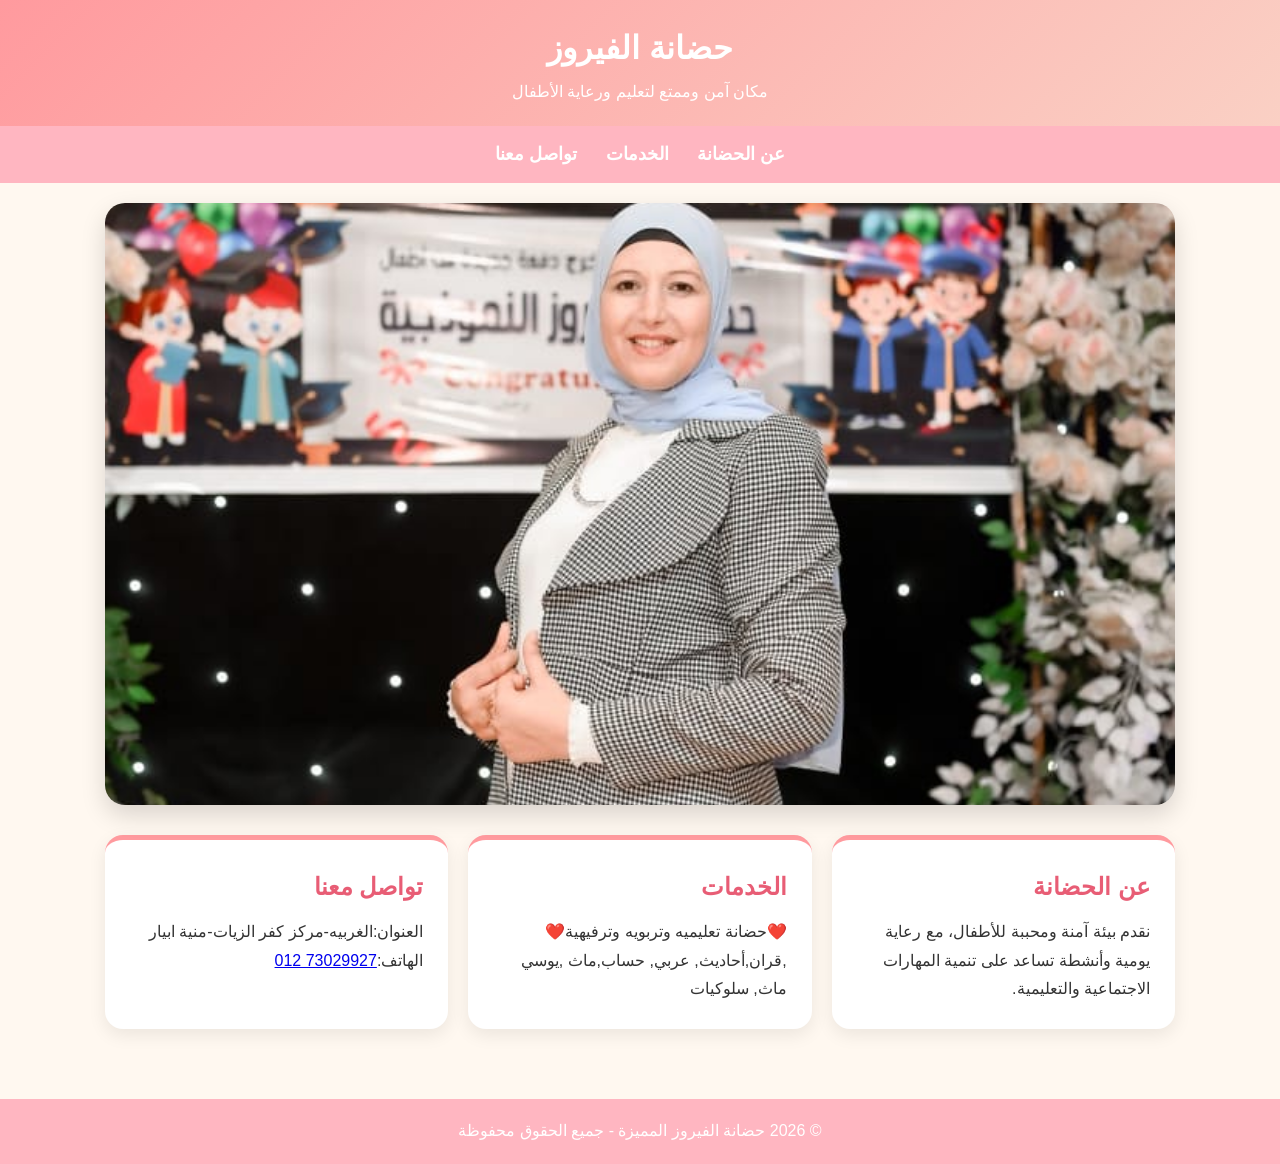
<file: index.html>
<!DOCTYPE html>
<html lang="ar" dir="rtl">
<head>
  <meta charset="UTF-8" />
  <meta name="viewport" content="width=device-width, initial-scale=1.0" />
  <link rel="stylesheet" href="style.css">
  <title>حضانة الفيروز</title>
  <style>
   
  </style>
</head>
<body>

  <header>
    <h1>حضانة الفيروز</h1>
    <p>مكان آمن وممتع لتعليم ورعاية الأطفال</p>
  </header>

  <nav>
    <a href="#about">عن الحضانة</a>
    <a href="#services">الخدمات</a>
    <a href="#contact">تواصل معنا</a>
  </nav>

  <section class="hero">
    <div class="slider">
      <div class="slides">
        <img src="imags/1.jpeg" alt="أطفال في الحضانة">
        <img src="imags/2.jpeg" alt="أطفال في الحضانة">
        <img src="imags/3.jpeg" alt="أطفال في الحضانة">
        <img src="imags/4.jpeg" alt="أطفال في الحضانة">
        <img src="imags/5.jpeg" alt="أطفال في الحضانة">
        <img src="imags/6.jpeg" alt="أطفال في الحضانة">
        <img src="imags/7.jpeg" alt="أطفال في الحضانة">
        <img src="imags/8.jpeg" alt="أطفال في الحضانة">
        <img src="imags/9.jpeg" alt="أطفال في الحضانة">
        <img src="imags/10.jpeg" alt="أطفال في الحضانة">
        <img src="imags/11.jpeg" alt="أطفال في الحضانة">
        <img src="imags/12.jpeg" alt="أطفال في الحضانة">
        <img src="imags/13.jpeg" alt="أطفال في الحضانة">
        <img src="imags/14.jpeg" alt="أطفال في الحضانة">
        <img src="imags/15.jpeg" alt="أطفال في الحضانة">
        <img src="imags/16.jpeg" alt="أطفال في الحضانة">
        <img src="imags/17.jpeg" alt="أطفال في الحضانة">
        <img src="imags/final.jpeg" alt="أطفال في الحضانة">
      </div>
    </div>
  </section>

  <section class="content">
    <div class="card" id="about">
      <h2>عن الحضانة</h2>
      <p>نقدم بيئة آمنة ومحببة للأطفال، مع رعاية يومية وأنشطة تساعد على تنمية المهارات الاجتماعية والتعليمية.</p>
    </div>

    <div class="card" id="services">
      <h2>الخدمات</h2>
      <p>❤️حضانة تعليميه وتربويه وترفيهية❤️ ,قران,أحاديث, عربي, حساب,ماث ,يوسي ماث, سلوكيات</p>
    </div>

    <div class="card" id="contact">
      <h2>تواصل معنا</h2>
      <p>العنوان:الغربيه-مركز كفر الزيات-منية ابيار<br>الهاتف:<span class="phone"><a href="tel:+201273029927">012 73029927</a></span></p>
    </div>
  </section>

  <footer>
    &copy; 2026 حضانة الفيروز المميزة - جميع الحقوق محفوظة
  </footer>
<p></p>
</body>
</html>
</file>
<file: style.css>
* {
      box-sizing: border-box;
      margin: 0;
      padding: 0;
      font-family: Tahoma, Arial, sans-serif;
    }

    body {
      background: #fff8f0;
      color: #333;
      line-height: 1.8;
    }

    header {
      background: linear-gradient(135deg, #ff9a9e, #fad0c4);
      color: white;
      padding: 20px;
      text-align: center;
    }

    nav {
      background: #ffb6c1;
      padding: 12px;
      text-align: center;
    }

    nav a {
      color: white;
      text-decoration: none;
      margin: 0 12px;
      font-size: 18px;
      font-weight: bold;
    }

    .hero {
      max-width: 1100px;
      margin: 20px auto;
      padding: 0 15px;
    }

    .slider {
      position: relative;
      width: 100%;
      max-width: 1100px;
      aspect-ratio: 16/9;
      margin: auto;
      overflow: hidden;
      border-radius: 20px;
      box-shadow: 0 10px 25px rgba(0,0,0,0.15);
    }

    .slides {
      display: flex;
      direction: ltr;
      height: 100%;
      animation-timing-function: ease-in-out;
      animation: slideAnimation 45s infinite;
    }

    .slides img {
      flex:0 0 100%;
      width: 100%;
      height: 100%;
      object-fit: cover;
      display: block;
    }

  @keyframes slideAnimation {
  0%, 4%       { transform: translateX(0); }

  5.55%, 9%    { transform: translateX(-100%); }

  11.11%, 15%  { transform: translateX(-200%); }

  16.66%, 20%  { transform: translateX(-300%); }

  22.22%, 26%  { transform: translateX(-400%); }

  27.77%, 31%  { transform: translateX(-500%); }

  33.33%, 37%  { transform: translateX(-600%); }

  38.88%, 42%  { transform: translateX(-700%); }

  44.44%, 48%  { transform: translateX(-800%); }

  50%, 54%     { transform: translateX(-900%); }

  55.55%, 59%  { transform: translateX(-1000%); }

  61.11%, 65%  { transform: translateX(-1100%); }

  66.66%, 70%  { transform: translateX(-1200%); }

  72.22%, 76%  { transform: translateX(-1300%); }

  77.77%, 81%  { transform: translateX(-1400%); }

  83.33%, 87%  { transform: translateX(-1500%); }

  88.88%, 93%  { transform: translateX(-1600%); }

  94.44%, 100% { transform: translateX(-1700%); }
}

    .content {
      max-width: 1100px;
      margin: 30px auto;
      padding: 0 15px 40px;
      display: grid;
      grid-template-columns: repeat(auto-fit, minmax(280px, 1fr));
      gap: 20px;
    }

    .card {
      background: white;
      padding: 25px;
      border-radius: 18px;
      box-shadow: 0 6px 18px rgba(0,0,0,0.08);
      border-top: 5px solid #ff9a9e;
    }

    .card h2 {
      color: #e85d75;
      margin-bottom: 10px;
    }

    .phone{
      direction: ltr;
      unicode-bidi: bidi-override;
    }
    footer {
      background: #ffb6c1;
      color: white;
      text-align: center;
      padding: 18px;
      margin-top: 20px;
      font-size: 16px;
    }

    @media (max-width: 768px) {
      .slider {
        height: 250px;
      }

      nav a {
        display: inline-block;
        margin: 6px 10px;
      }
    }
</file>
